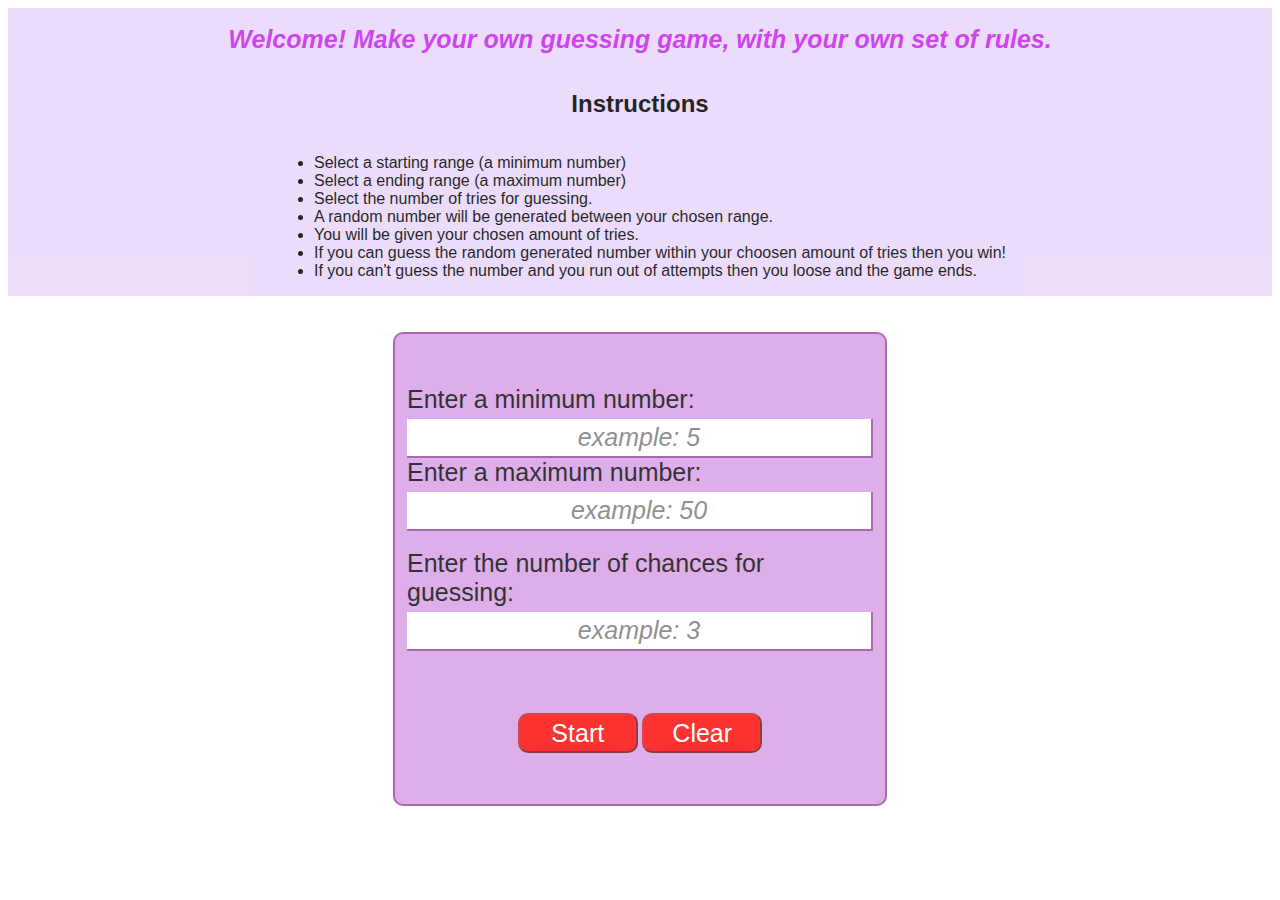
<file: index.html>
<!DOCTYPE html>
<html lang="en">
<head>
    <meta charset="UTF-8">
    <meta name="viewport" content="width=device-width, initial-scale=1.0">
    <title>Random Number Game</title>
    <link rel="stylesheet" href="index.css">

</head>
<body>

    <header>
    <h1>Welcome! Make your own guessing game, with your own set of rules.</h1>
    
        <h2>Instructions</h2>
        <ul>
            <li>Select a starting range (a minimum number)</li>
            <li>Select a ending range (a maximum number)</li>
            <li>Select the number of tries for guessing.</li>
            <li>A random number will be generated between your chosen range.</li>
            <li>You will be given your chosen amount of tries.</li>
            <li>If you can guess the random generated number within your choosen amount of tries then you win!</li>
            <li>If you can't guess the number and you run out of attempts then you loose and the game ends.</li>
        </ul>
    </header>
    <br><br>

    <div class="selfselect">
        <div class="inside-content">
            <label for="minnum"> Enter a minimum number:</label>
            <input id="minnum" placeholder="example: 5"> <br>
            <label for="maxnum"> Enter a maximum number:</label>
            <input id="maxnum" placeholder="example: 50"> <br> <br>
            <label for="chances"> Enter the number of chances for guessing:</label>
            <input id="chances" placeholder="example: 3">
        </div>
        
        <div class="selfselectbuttons">
            <button id="startBtn"> Start </button>
            <button id="clear"> Clear </button>
        </div>
    </div>

    <div class="modal-container" id="modal-container">
        <div class="modal">
            <h2 id="msg"></h2>
            <div class="modal-buttons">
                <button id="nobtn"> X </button>
                <button id="yesbtn"> ✓ </button>
            </div>
        </div> <br>

        
    </div>

    <script src="index.js"></script>
</body>
</html>
</file>
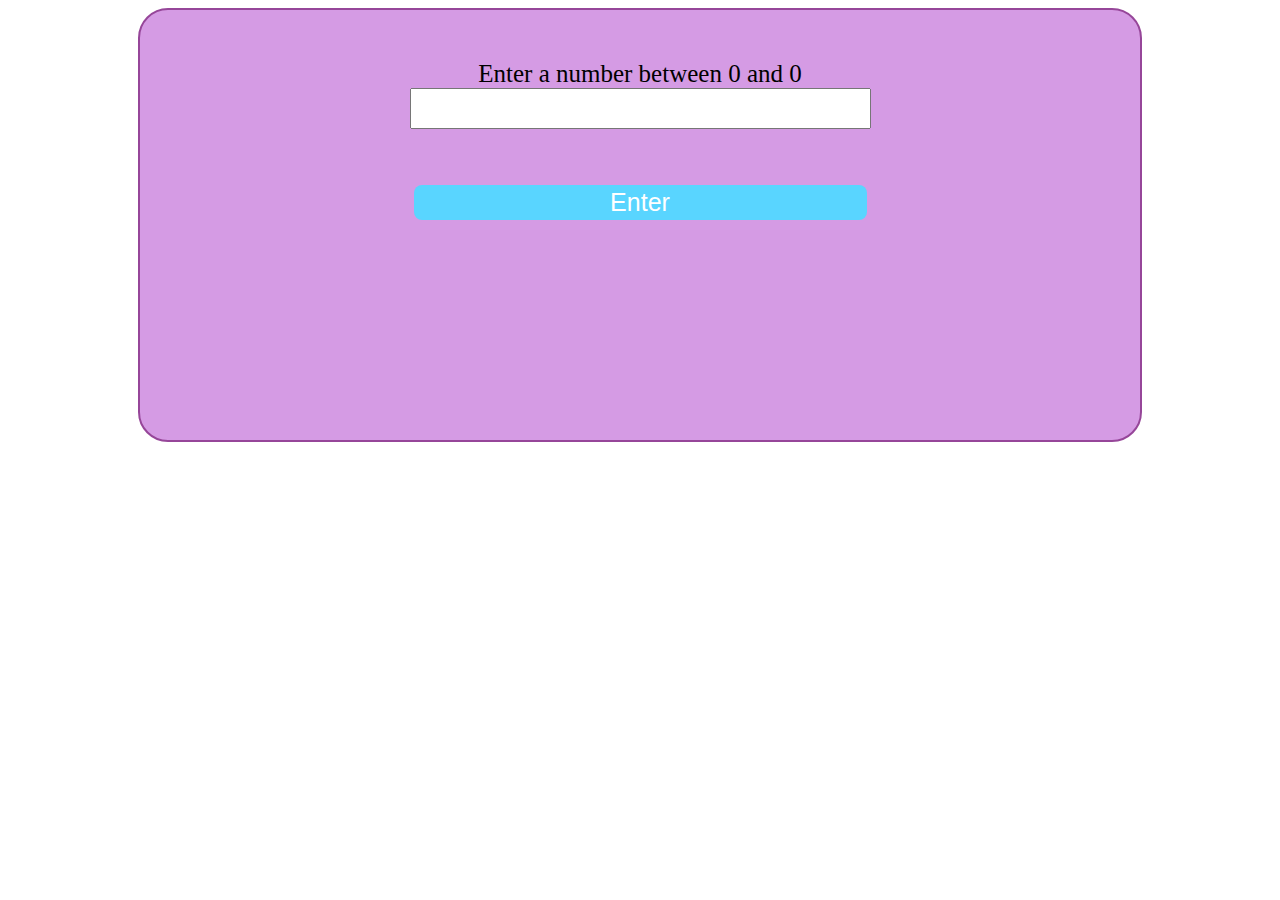
<file: customnum.html>
<!DOCTYPE html>
<html lang="en">
<head>
    <meta charset="UTF-8">
    <meta name="viewport" content="width=device-width, initial-scale=1.0">
    <title> custom number guessing game </title>
    <link rel="stylesheet" href="customnum.css">
</head>
<body>
    
    <div class="customgame">
        <label id="customheading">  </label>
        <input id="userinput"> <br><br>

        <button id="entbtn"> Enter </button>

        <p id="result"></p>
        <p id="remaining"></p>
    </div>

    <script src="customnum.js"></script>
</body>
</html>
</file>
<file: index.css>
body{
    display: flex;
    flex-direction: column;
    justify-content: center;
    align-items: center;
    font-family: verdana, Arial, sans-serif;
    width: auto;
    height: auto;
}

header{
    background-color: rgba(211, 173, 246, 0.492);
    width: 100%;
    display: flex;
    flex-direction: column;
    align-items: center;
    opacity: 85%;
    h1{
        font-style: italic;
    }
}

h1{
    color: rgb(198, 37, 238);
}
.selfselect{
    border: 2px solid black;
    width: 450px;
    height: 430px;
    padding: 10px;
    background: rgba(195, 112, 216, 0.7);
    opacity: 80%;
    border-color: #964699;
    border-radius: 10px;
    text-align: center;
    display: flex;
    justify-content: center;
    align-items: center;
    flex-wrap: wrap;
    padding: 20px;
    text-align: left;
    
}
label{
    font-size:25px;
}

input{
    width: 460px;
    height: 35px;
    font-size: 25px;
    border-color: #924699;
    border-top: #924699;
    border-left: #924699;
    text-align: center;
    font-size: 25px;
    margin-top: 5px;
    font-style: italic;
}

h1{
    font-size:25px;
}

button{
    height: 40px;
    width: 120px;
    font-size: 25px;
    text-align: center;
    border-radius: 10px;
    background: red;
    border-color: rgb(191, 30, 30);
    color: white;
}
button:hover{
    background: rgb(227, 29, 29);
    height: 41px;
    width: 121px;
    font-size: 27px;
}

a{
    text-decoration: none;
    color: white;
}

.modal-container{
    position: fixed;
    background-color: rgba(109, 111, 111, 0.222);
    top: 0;
    left: 0;
    height: 100vh;
    width: 100%;
    opacity: 0;
    padding: 20px;
    pointer-events: none;
    display: flex;
    flex-direction: column;
    justify-content: center;
    align-items: center;
}
.modal-buttons{
    margin: 0;
    display: flex;
    flex-direction: row;
    gap: 20px;
    justify-content: center;
    text-align: center;
}
.modal-buttons:hover{
    font-weight: bold;
}
.modal-container{
    h2{
        color: midnightblue;
    }
}

.modal-container.show{
    pointer-events: auto;
    opacity: 1;
}

.modal-container.remove{
    pointer-events: none;
    opacity: 0;
}
.modal{
    background-color: rgb(252, 254, 255);
    border-radius: 5px;
    padding: 30px 50px;
    width: 600px;
    max-width: 100%;
    text-align: center;
}
</file>
<file: customnum.css>
body{
    font-family: verdana;
    display: flex;
    justify-content: center;

}

.customgame{
    border: 2px solid black;
    width: 100vh;
    max-height: fit-content;
    display: flex;
    flex-direction: column;
    align-items: center;
    text-align: center;
    padding: 50px;
    border-radius: 30px;
    font-size: 25px;
    background-color: rgba(195, 112, 216, 0.7);
    border-color: #964699;
}

button, input,p{
    width: 453px;
    height: 35px;
    text-align: center;
    font-size: 25px;
}

button{
    color: white;
    font-style: bold;
    background-color: rgb(89, 213, 255);
    border-bottom: rgb(68, 166, 199);
    border-left: rgb(68, 166, 199);
    border-top: rgb(68, 166, 199);
    border-right: rgb(68, 166, 199);
    border-radius: 8px;
}

button:hover{
    background-color: rgb(50, 200, 250);
    font-size: 27px;
    border: 1px solid;
    border-color: rgb(30, 186, 238);
}

#result{
    color: white;
}

#remaining{
    color: rgb(232, 36, 88);
    font-weight: bold;
}
</file>
